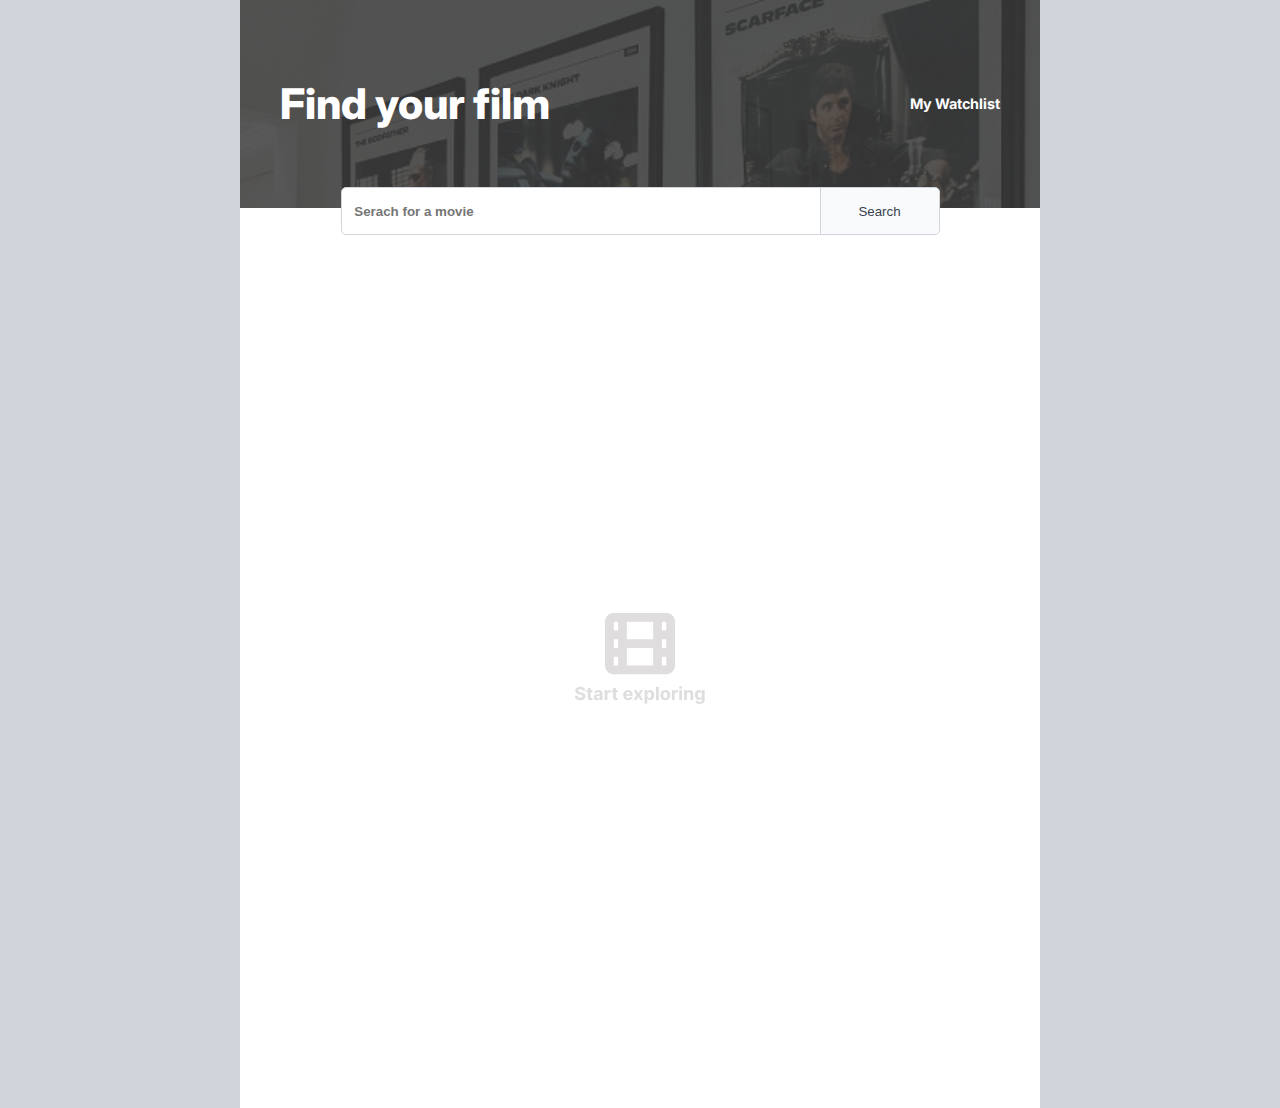
<file: index.html>
<!DOCTYPE html>
<html lang="en">
<head>
    <meta charset="UTF-8">
    <meta http-equiv="X-UA-Compatible" content="IE=edge">
    <meta name="viewport" content="width=device-width, initial-scale=1.0">
    <title>Movie Watchlist</title>
    <link rel="stylesheet" href="https://cdnjs.cloudflare.com/ajax/libs/font-awesome/6.2.1/css/all.min.css" integrity="sha512-MV7K8+y+gLIBoVD59lQIYicR65iaqukzvf/nwasF0nqhPay5w/9lJmVM2hMDcnK1OnMGCdVK+iQrJ7lzPJQd1w==" crossorigin="anonymous" referrerpolicy="no-referrer" />
    <link href="https://fonts.googleapis.com/css2?family=Inter:wght@200;400;500;600;700;800&display=swap" rel="stylesheet">
    <link rel="stylesheet" href="style.css">
</head>
<body>
    <div class="wrap">
   <header class="header">
            <div class="container header_content">
                <p class="header_title">Find your film</p>
                <a href="watchlist.html" class="header_link" id="btnWatchlist">My Watchlist</a>
            </div>
   </header>
   <section class="section_search ">
         <input type="text" class="search_box" id="input" placeholder="Serach for a movie">
         <button id="btnSearch">Search</button>
   </section>
    <main id="main">
          <div class="container  main_content" id="mainContent">
           

          </div> 
          <div class="container pages" id="page"></div>
    </main>
</div>
    <script src="script.js"></script>
</body>
</html>
</file>
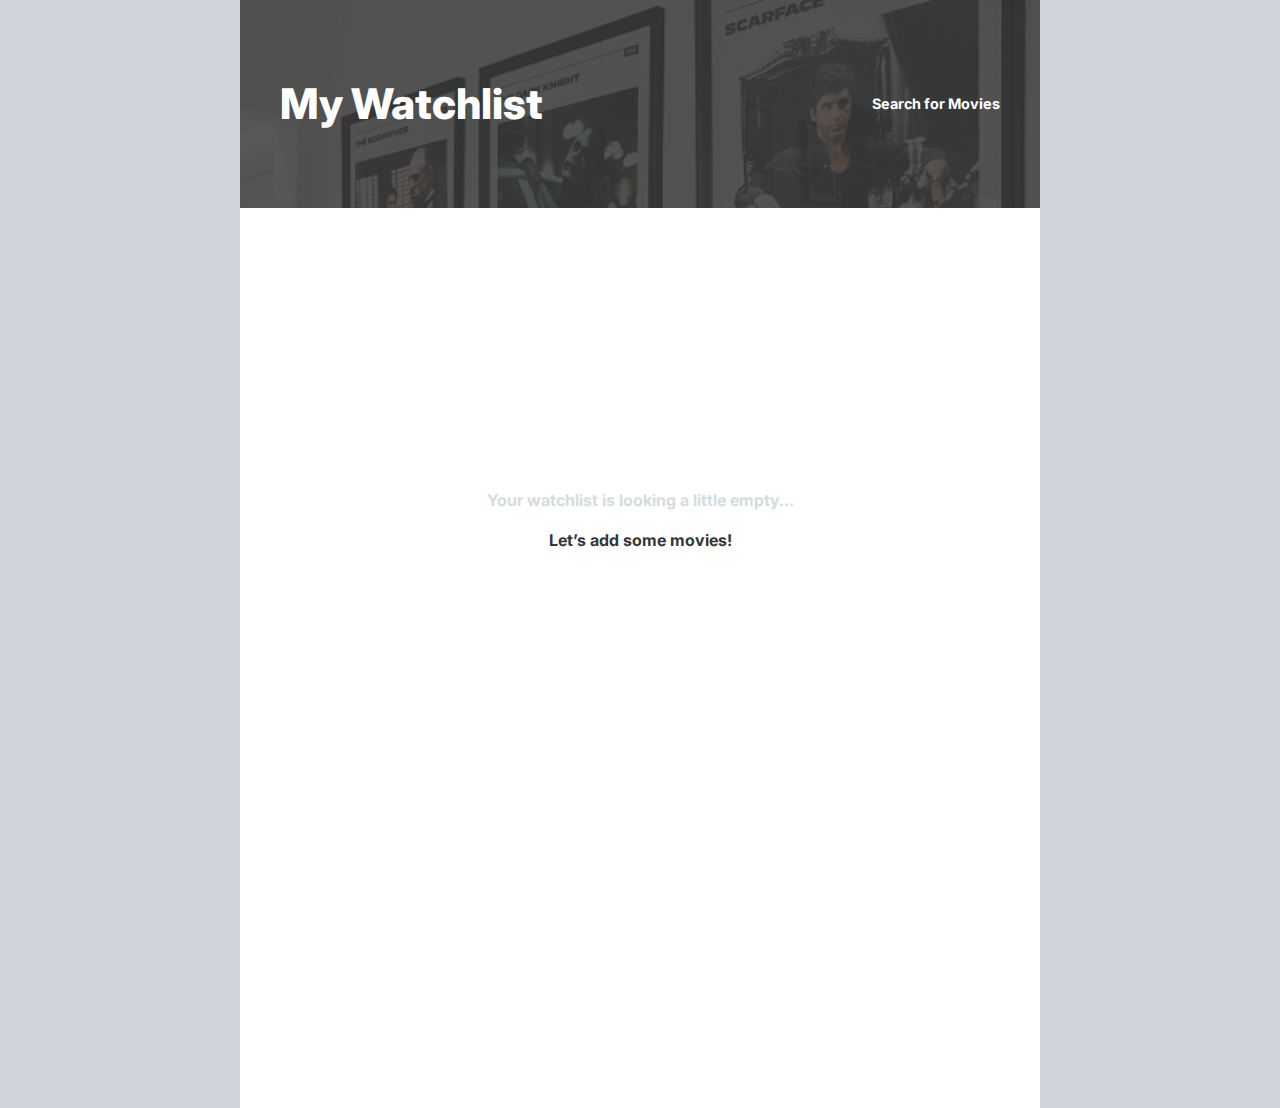
<file: watchlist.html>
<!DOCTYPE html>
<html lang="en">
<head>
    <meta charset="UTF-8">
    <meta http-equiv="X-UA-Compatible" content="IE=edge">
    <meta name="viewport" content="width=device-width, initial-scale=1.0">
    <title>Movie Watchlist</title>
    <link rel="stylesheet" href="https://cdnjs.cloudflare.com/ajax/libs/font-awesome/6.2.1/css/all.min.css" integrity="sha512-MV7K8+y+gLIBoVD59lQIYicR65iaqukzvf/nwasF0nqhPay5w/9lJmVM2hMDcnK1OnMGCdVK+iQrJ7lzPJQd1w==" crossorigin="anonymous" referrerpolicy="no-referrer" />
    <link href="https://fonts.googleapis.com/css2?family=Inter:wght@200;400;500;600;700;800&display=swap" rel="stylesheet">
    <link rel="stylesheet" href="style.css">
</head>
<body>
    <div class="wrap">
   <header class="header">
            <div class="container header_content">
                <p class="header_title">My Watchlist</p>
                <a href="index.html" class="header_link" >Search for Movies</a>
            </div>
   </header>

    <main id="main">
          <div class="container  main_content" id="mainContent">
           

          </div> 
          <div class="container pages" id="page"></div>
    </main>
</div>
    <script src="script.js"></script>
</body>
</html>
</file>
<file: style.css>
*{
    margin: 0;
    padding: 0;
    box-sizing: border-box;
}
:root{
    
}
body{
    background-color: #D1D5DB;
    font-family: 'Inter', sans-serif;
    line-height: 1.5;
}
a{
    text-decoration: none;
    cursor: pointer;
}
button{
    cursor: pointer;
}
.wrap{
    width: 100%;
    max-width: 800px;
    background-color: #fff;
    margin: 0 auto;
    position: relative;
}
.container{
    width: 90%;
    margin: 0 auto;
}
.header{
    width: 100%;
    height: 208px;
    display: flex;
    flex-direction: column;
    justify-content: center;
    background-image: url('images/header.jpg');
    opacity: 80%;
    background-repeat: no-repeat;
    background-size: cover;
    position: relative;
}
.header::before{
    content: "";
    position: absolute;
    height: 100%;
    width: 100%;
    background: #000000;
    opacity: 80%;

}
.header_content{
    display: flex;
    justify-content: space-between;
    align-items: center;
    z-index: 2;
}
.header_title{
    font-size: 2.65rem;
    font-weight: 800;
    color: #fff;
}
.header_link{
    font-size: .9rem;
    font-weight: 700;
    color: #fff;
}
.section_search{
    width: 100%;
    position: absolute;
    display: flex;
    justify-content: center;
    margin-top: -1.3rem;
    z-index: 3;
    
}
.search_box{
    width: 60%;
    height: 3rem;
    color: #6B7280;
    font-weight: 600;
    border: 1px solid #D1D5DB;
    border-top-left-radius: 5px;
    border-bottom-left-radius: 5px;
    padding-left: .8rem;
}
.search_box:focus{
    outline: none;
}
#btnSearch{
    width: 7.5rem;
    height: 3rem;
    background-color: #F9FAFB;
    color: #374151;
    margin-left: -1px;
    border: 1px solid #D1D5DB;
    border-top-right-radius: 5px;
    border-bottom-right-radius: 5px;

}

main{
    min-height: 100vh;
    background: url('./images/no-data-initial.png');
    background-repeat: no-repeat;
    background-position: center;
    padding: 4rem 0;
}
.main_content{
    
}
.movie{
    display: flex;
    align-items: center;
    gap: 1rem;
    padding-bottom: 1rem;
    margin-bottom: 1rem;

}
.movie:not(:last-of-type){
    border-bottom: 1px solid #E5E7EB;

}
.movie_img{
    width: 99px;
    height: 100%;
    
}
.movie_title{
    display: flex;
    gap: .5rem;
    color: #000000;
    font-size: 1.12rem;
    margin-top: .5rem;
}
.movie_title a{
    color:#000000;
}
.movie_rate{
    
}
.movie_rate i{
    color: #FEC654;
}
.movie_details{
    display: flex;
    gap: 2rem;
    margin-top: .5rem;
}
.movie_time, .movie_gener{
    color: #111827;
}
.btn_action{
    background: none;
    border: none;
}
.movie_text{
    color: #6B7280;
    margin-top: .5rem;
    padding-right: 6rem;
}

.pages{
    display: flex;
    gap:.5rem;
    flex-wrap: wrap;
}
.btn_page{
    background-color: #6B7280;
    width: 2rem;
    height: 2rem;
   display: flex;
   align-items: center;
   justify-content: center;
   border-radius: 4px;

}
.btn_page:hover{
    background-color: #fff;
    border: 1px solid #6B7280;
}
.not_found{
    width: auto;
    margin: 30% auto 0;
    display: flex;
    flex-direction: column;
    align-items: center;
    gap: 1rem;
}
.not_found p{
    color: #d4dddd;
    font-weight: 700;
}
.add_some_movie{
    
    color: #363636;
    font-weight: 700;
    
}
</file>
